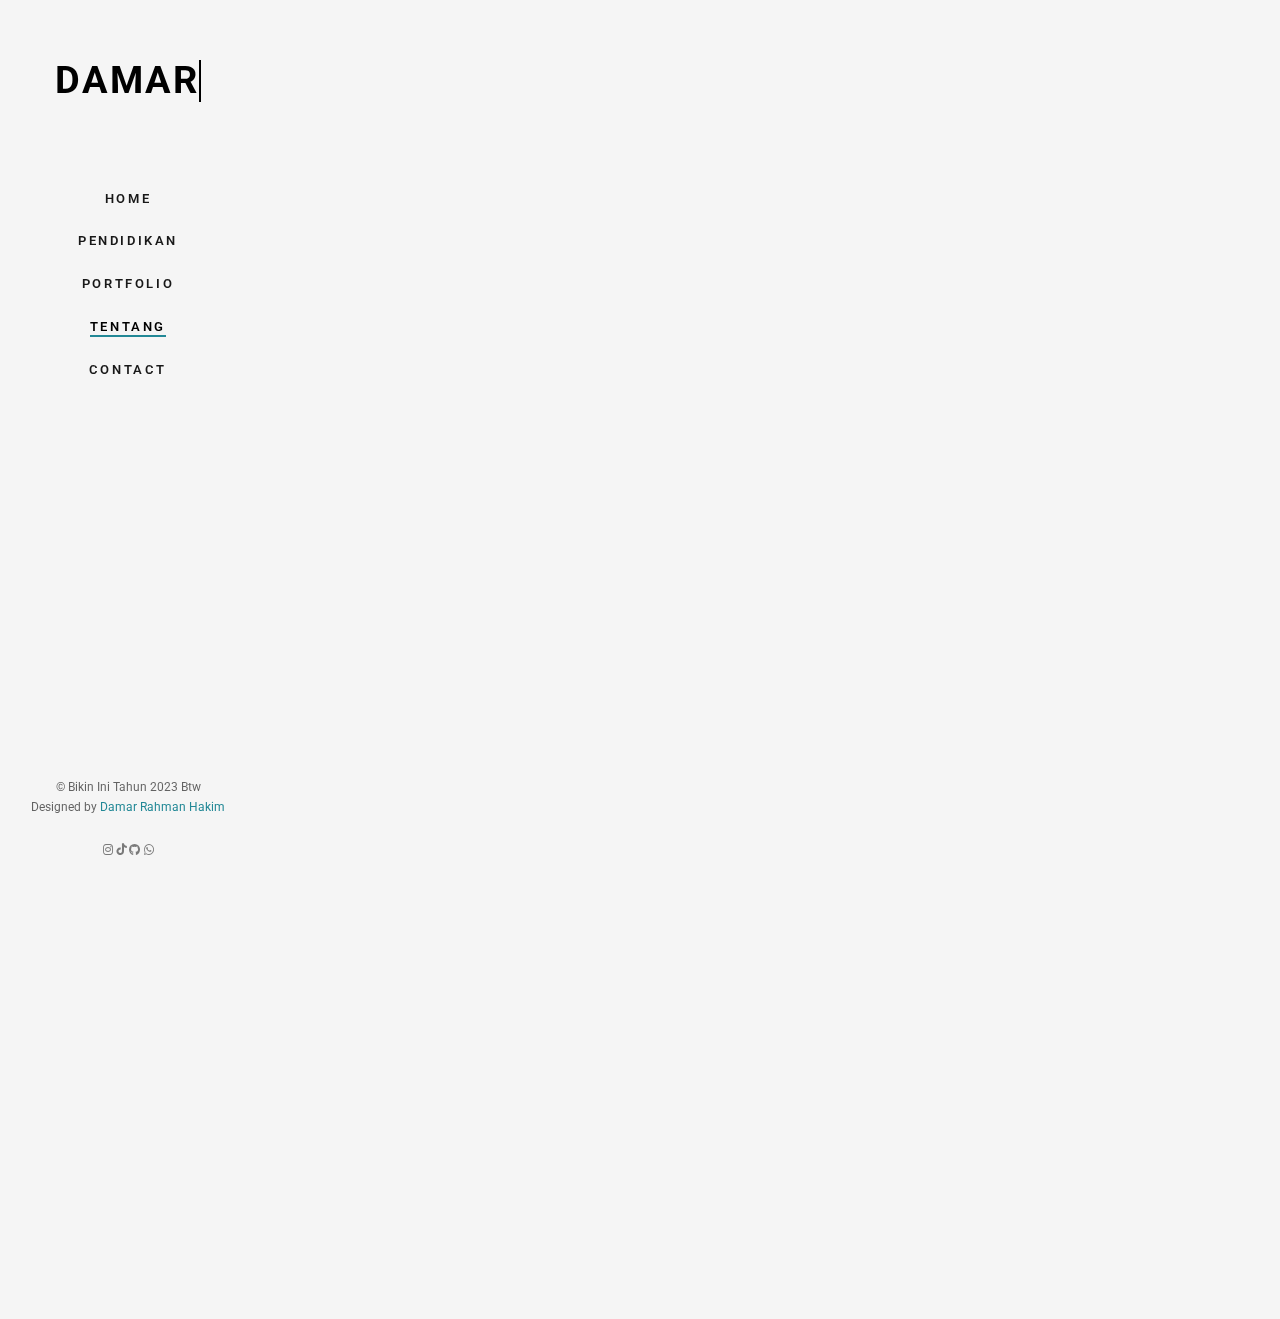
<file: about.html>
<!DOCTYPE html>

<!--[if gt IE 8]><!--> <html class="no-js"> <!--<![endif]-->
	<head>
	<meta charset="utf-8">
	<meta http-equiv="X-UA-Compatible" content="IE=edge">
	<title>Damar &mdash; CV Portfolio</title>

  

	<!-- Place favicon.ico and apple-touch-icon.png in the root directory -->
	<link rel="shortcut icon" href="favicon.ico">

	<link href="https://fonts.googleapis.com/css?family=Roboto:100,300,400,500,700" rel="stylesheet">
	
	<!-- Animate.css -->
	<link rel="stylesheet" href="css/animate.css">
	<!-- Icomoon Icon Fonts-->
	<link rel="stylesheet" href="css/icomoon.css">
	<!-- Bootstrap  -->
	<link rel="stylesheet" href="css/bootstrap.css">
	<!-- Flexslider  -->
	<link rel="stylesheet" href="css/flexslider.css">
	<!-- Theme style  -->
	<link rel="stylesheet" href="css/style.css">
	<!-- Link CDJns -->
	<link rel="stylesheet" href="https://cdnjs.cloudflare.com/ajax/libs/font-awesome/6.4.2/css/all.min.css" />
	

	<!-- Modernizr JS -->
	<script src="js/modernizr-2.6.2.min.js"></script>
	<!-- FOR IE9 below -->
	<!--[if lt IE 9]>
	<script src="js/respond.min.js"></script>
	<![endif]-->

	</head>
	<body>
	<div id="fh5co-page">
		<a href="#" class="js-fh5co-nav-toggle fh5co-nav-toggle"><i></i></a>
		<aside id="fh5co-aside" role="complementary" class="border js-fullheight">

			<h1 id="fh5co-logo"><a href="index.html" class="typed-text">Damar</a></h1>
			<nav id="fh5co-main-menu" role="navigation">
				<ul>
					<li><a href="index.html">Home</a></li>
					<li><a href="blog.html">Pendidikan</a></li>
					<li><a href="portfolio.html">Portfolio</a></li>
					<li class="fh5co-active"><a href="about.html">Tentang</a></li>
					<li><a href="contact.html">Contact</a></li>
				</ul>
			</nav>

			<div class="fh5co-footer">
				<p><small>&copy; Bikin Ini Tahun 2023 Btw</span> <span>Designed by <a href="https://instagram.com/dmrrhmaaan17_?igshid=MzRlODBiNWFlZA==" target="_blank">Damar Rahman Hakim</a> </span>
				<ul id="Jawa">
					<a href="https://instagram.com/dmrrhmaaan17_?igshid=MzRlODBiNWFlZA=="><i class="fa-brands fa-instagram" style="color: #00000080"></i></a>
					<a href="https://www.tiktok.com/@reyf_17?is_from_webapp=1&sender_device=pc"><i class="fa-brands fa-tiktok" style="color: #00000080"></i></a>
					<a href="https://github.com/Akuorangjawa"><i class="fa-brands fa-github" style="color: #00000080"></i></a>
					<a href="https://wa.me/6285173150033"><i class="fa-brands fa-whatsapp" style="color: #00000080"></i></a>
				</ul>
			</div>

		</aside>

		<div id="fh5co-main">
			<div class="fh5co-narrow-content">
				<div class="row row-bottom-padded-md">
					<div class="col-md-6 animate-box" data-animate-effect="fadeInLeft">
						<img class="img-responsive" src="image/Tentang.jpg"alt="Free HTML5 Bootstrap Template by FreeHTML5.co">
					</div>
					<div class="col-md-6 animate-box" data-animate-effect="fadeInLeft">
						<h2 class="fh5co-">Tentang Saya</h2>
						<p>Jadi Saya Adalah Anak Ke Tiga Dari Kakak" Saya, Golongan Darah Saya Kalau Ga Salah O Belum Tau Juga Sih ,Saya Akan Belajar Di SMKN 2 Ini Sampai 2025 Mungkin Atau Lebih Intinya Ya 3 Tahun, Saya Cukup Minat Pada Dunia Percodingan Dan Pas Sekali Deket Rumah Saya Ada SMKN Yang Bernama Butun. Saya Awalnya Bimbang Milih TKJ Atau RPL Tapi Menurut Saya Lebih Enakan Di Rpl</p>
						<p>Motivasi Saya Sebagai Pelajar Adalah Jangan Mencolok Kalau Mencolok Akan Terjadi Kejar Kejaran :VVVV (Hanya Bercanda)</p>
					</div>
				</div>
			</div>

			<div class="fh5co-narrow-content">
					<h2 class="fh5co-heading animate-box" data-animate-effect="fadeInLeft">Tentang</h2>
					<div class="row">
						<div class="col-md-6">
							<div class="fh5co-feature animate-box" data-animate-effect="fadeInLeft">
								<div class="fh5co-icon">
									<i class="icon-world"></i>
								</div>
								<div class="fh5co-text">
									<h3>Tentang</h3>
									<p>Jadi Saat Ini Saya Tinggal Di Indonesia Lebih Lengkapnya Di Perumahan Taman Rahayu Regency 1 ,Blok B8, NO 148,, RT04 RW 08, Kode Pos 17153.</p>
								</div>
							</div>
						</div>
						<div class="col-md-6">
							<div class="fh5co-feature animate-box" data-animate-effect="fadeInLeft">
								<div class="fh5co-icon">
									<i class="icon-calender"></i>
								</div>
								<div class="fh5co-text">
									<h3>Lahir</h3>
									<p>Saya Lahir Di Bogor, Lebih Tepatnya 17 Desember 2007 ,Ga Tau Jam Berapa Tapi Pagi. </p>
								</div>
							</div>
						</div>

						<div class="col-md-6">
							<div class="fh5co-feature animate-box" data-animate-effect="fadeInLeft">
								<div class="fh5co-icon">
									<i class="icon-device-phone"></i>
								</div>
								<div class="fh5co-text">
									<h3>Device</h3>
									<p>Saya Menggunakan Hp Infinix Hot 9 Kalo Ga Salah Ini Keluaran Tahun 2020 Lupa, Belum Mau Up Hp Sebelum Rusak :V. </p>
								</div>
							</div>
						</div>
						<div class="col-md-6">
							<div class="fh5co-feature animate-box" data-animate-effect="fadeInLeft">
								<div class="fh5co-icon">
									<i class="icon-headphones"></i>
								</div>
								<div class="fh5co-text">
									<h3>Lagu</h3>
									<p>Saya Menyukai Lagu Barat, Lebih Tepatnya Seperti Lagu Rewrite The Stars,Night Changes, DLL. </p>
								</div>
							</div>
						</div>
					</div>
				</div>
		
				<div id="get-in-touch">
					<div class="fh5co-narrow-content">
						<div class="row">
							<div class="col-md-4 animate-box" data-animate-effect="fadeInLeft">
								<h1 class="fh5co-heading-colored">Apakah Ini Menarik?</h1>
							</div>
						</div>
						<div class="row">
							<div class="col-md-6 col-md-offset-3 col-md-pull-3 animate-box" data-animate-effect="fadeInLeft">
								<p class="fh5co-lead">Bagaimana Pendapat Kalian Tentang Website Ini? Ini Hanya Website CV Saja Tidak Lebih</p>
								<p><a href="https://instagram.com/dmrrhmaaan17_?igshid=MzRlODBiNWFlZA==" class="btn btn-primary">Hayyuk</a></p>
							</div>
						</div>
					</div>
				</div>
		</div>
	</div>

	<!-- jQuery -->
	<script src="js/jquery.min.js"></script>
	<!-- jQuery Easing -->
	<script src="js/jquery.easing.1.3.js"></script>
	<!-- Bootstrap -->
	<script src="js/bootstrap.min.js"></script>
	<!-- Waypoints -->
	<script src="js/jquery.waypoints.min.js"></script>
	<!-- Flexslider -->
	<script src="js/jquery.flexslider-min.js"></script>
	
	
	<!-- MAIN JS -->
	<script src="js/main.js"></script>

	</body>
</html>
</file>
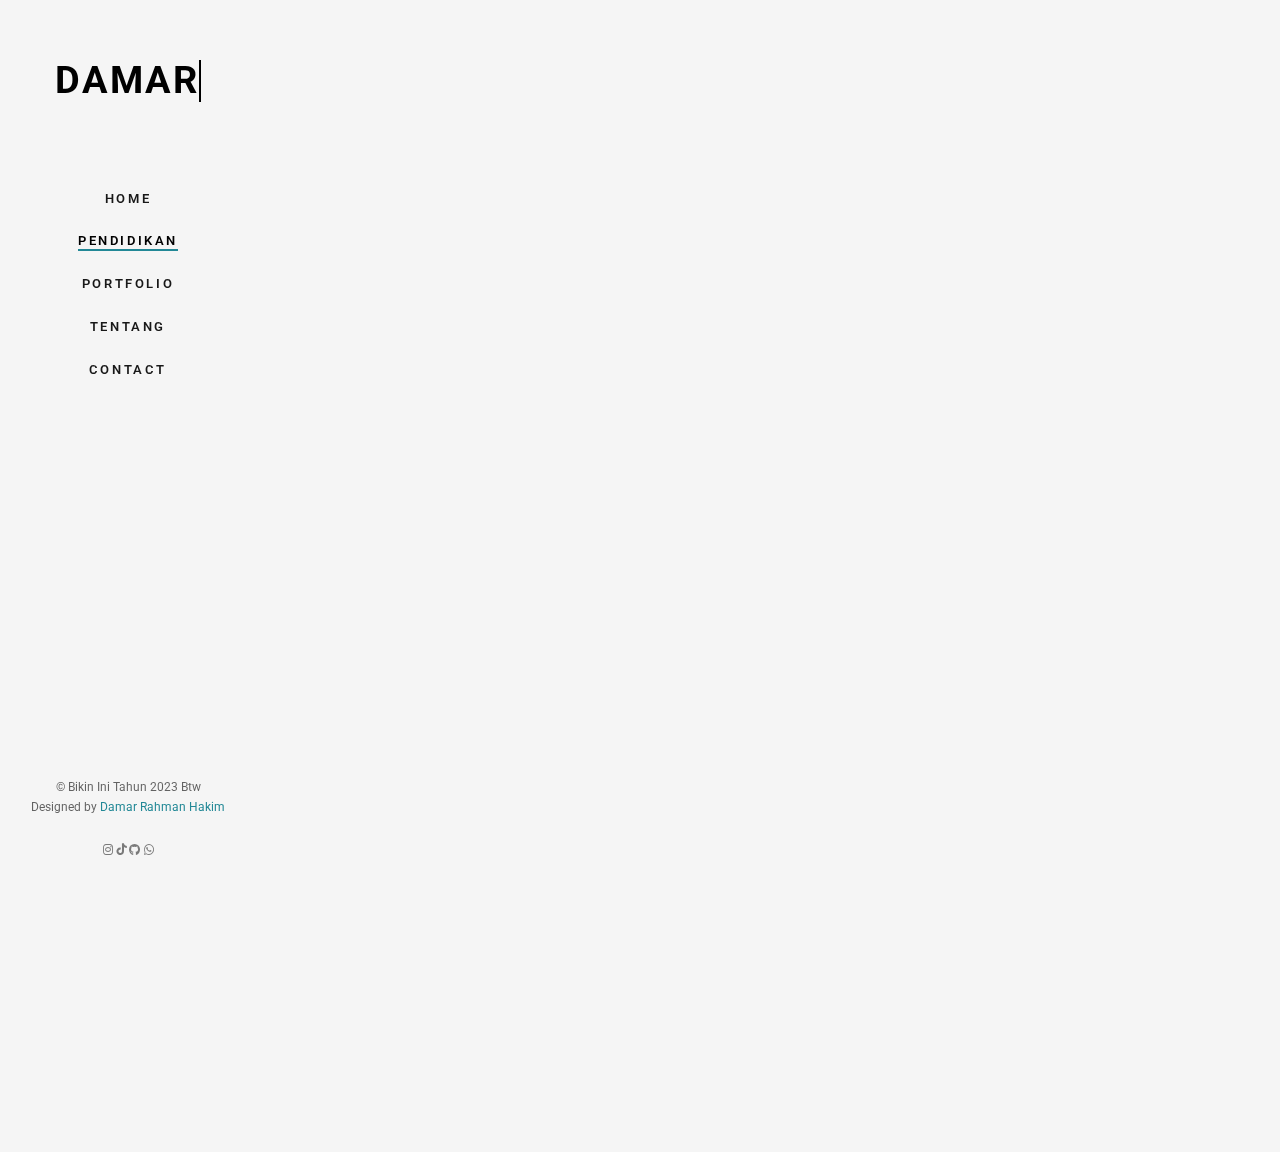
<file: blog.html>
<!DOCTYPE html>

<!--[if gt IE 8]><!--> <html class="no-js"> <!--<![endif]-->
	<head>
	<meta charset="utf-8">
	<meta http-equiv="X-UA-Compatible" content="IE=edge">
	<title>Damar &mdash; CV Portfolio</title>
	<!-- Place favicon.ico and apple-touch-icon.png in the root directory -->
	<link rel="shortcut icon" href="favicon.ico">

	<link href="https://fonts.googleapis.com/css?family=Roboto:100,300,400,500,700" rel="stylesheet">
	
	<!-- Animate.css -->
	<link rel="stylesheet" href="css/animate.css">
	<!-- Icomoon Icon Fonts-->
	<link rel="stylesheet" href="css/icomoon.css">
	<!-- Bootstrap  -->
	<link rel="stylesheet" href="css/bootstrap.css">
	<!-- Flexslider  -->
	<link rel="stylesheet" href="css/flexslider.css">
	<!-- Theme style  -->
	<link rel="stylesheet" href="css/style.css">
	<!-- Link CDJns -->
	<link rel="stylesheet" href="https://cdnjs.cloudflare.com/ajax/libs/font-awesome/6.4.2/css/all.min.css" />
	<!-- Link CDJns -->
	<link rel="stylesheet" href="https://cdnjs.cloudflare.com/ajax/libs/font-awesome/6.4.2/css/all.min.css" />

	<!-- Modernizr JS -->
	<script src="js/modernizr-2.6.2.min.js"></script>
	<!-- FOR IE9 below -->
	<!--[if lt IE 9]>
	<script src="js/respond.min.js"></script>
	<![endif]-->

	</head>
	<body>
	<div id="fh5co-page">
		<a href="#" class="js-fh5co-nav-toggle fh5co-nav-toggle"><i></i></a>
		<aside id="fh5co-aside" role="complementary" class="border js-fullheight">

			<h1 id="fh5co-logo"><a href="index.html" class="typed-text">Damar</a></h1>
			<nav id="fh5co-main-menu" role="navigation">
				<ul>
					<li><a href="index.html">Home</a></li>
					<li class="fh5co-active"><a href="blog.html">Pendidikan</a></li>
					<li><a href="portfolio.html">Portfolio</a></li>
					<li><a href="about.html">Tentang</a></li>
					<li><a href="contact.html">Contact</a></li>
				</ul>
			</nav>

			<div class="fh5co-footer">
				<p><small>&copy; Bikin Ini Tahun 2023 Btw</span> <span>Designed by <a href="https://instagram.com/dmrrhmaaan17_?igshid=MzRlODBiNWFlZA==" target="_blank">Damar Rahman Hakim</a> </span>
				<ul id="Jawa">
					<a href="https://instagram.com/dmrrhmaaan17_?igshid=MzRlODBiNWFlZA=="><i class="fa-brands fa-instagram" style="color: #00000080"></i></a>
					<a href="https://www.tiktok.com/@reyf_17?is_from_webapp=1&sender_device=pc"><i class="fa-brands fa-tiktok" style="color: #00000080"></i></a>
					<a href="https://github.com/Akuorangjawa"><i class="fa-brands fa-github" style="color: #00000080"></i></a>
					<a href="https://wa.me/6285173150033"><i class="fa-brands fa-whatsapp" style="color: #00000080"></i></a>
				</ul>
			</div>

		</aside>

		<div id="fh5co-main">
			<div class="fh5co-narrow-content">
				<h2 class="fh5co-heading animate-box" data-animate-effect="fadeInLeft" style="text-align: center;">Biodata</h2>
				<div class="row row-bottom-padded-md" style="padding-left: 00px;">
					<div class="col-md-4 col-sm-6 col-padding animate-box" data-animate-effect="fadeInLeft">
						<div class="blog-entry">
							<a href="#" class="blog-img"><img src="image/Jawa.jpg" class="img-responsive" alt="Free HTML5 Bootstrap Template by FreeHTML5.co"></a>
							<div class="desc">
								<h3><a href="#">Damar Rahman Hakim</a></h3>
								<span><small>Damar</small> / <small> X RPL 1 </small> / <small> <i class="icon-comment"></i> 15</small></span>
								<p>Ini Adalah Biodata Saya, Jika Ingin Tau Lebih Lengkap Bisa Kunjungi Media Sosial Saya</p>
							</div>
						</div>
					</div>
					<div class="col-md-3 col-sm-6 col-padding animate-box" data-animate-effect="fadeInLeft">
						<div class="blog-entry">
							<a href="#" class="blog-img"><img src="image/Sekolah.png" alt="" style="background-color: transparent;"></i></a>
							<div class="desc">
							</div>
						</div>
					</div>
					<div class="row row-bottom-padded-md" style="padding-left: 00px;">
					<div class="col-md-3 col-sm-6 col-padding animate-box" data-animate-effect="fadeInLeft">
						<div class="blog-entry" style="background-color: transparent;">
							<div class="desc">
								<div id="vertical-line">
									<h1 style="font-size: 50px;">Pendidikan</h1>
									<div>
										<h3 style="font-size: 20px; font-family: sans-serif;">SDN</h3>
										<h3 style="font-size: 15px;">Ciketingudik2</h3>
									</div>
									<div>
										<h3 style="font-size: 20px" >SMPN</h3>
										<h3 style="font-size: 15px;">31/Netis</h3>
									</div>
									<div>
										<h3 style="font-size: 20px;">SMKN</h3>
										<h3 style="font-size: 15px;">2/Butun</h3>
									</div>
								</div>
							</div>
						</div>
					</div>
					
					<div id="get-in-touch">
						<div class="fh5co-narrow-content">
							<div class="row">
								<div class="col-md-4 animate-box" data-animate-effect="fadeInLeft">
									<h1 class="fh5co-heading-colored">Apakah Ini Menarik?</h1>
								</div>
							</div>
							<div class="row">
								<div class="col-md-6 col-md-offset-3 col-md-pull-3 animate-box" data-animate-effect="fadeInLeft">
									<p class="fh5co-lead">Bagaimana Pendapat Kalian Tentang Website Ini? Ini Hanya Website CV Saja Tidak Lebih</p>
									<p><a href="https://instagram.com/dmrrhmaaan17_?igshid=MzRlODBiNWFlZA==" class="btn btn-primary">Hayyuk</a></p>
								</div>
							</div>
						</div>
					</div>
			
	<!-- jQuery -->
	<script src="js/jquery.min.js"></script>
	<!-- jQuery Easing -->
	<script src="js/jquery.easing.1.3.js"></script>
	<!-- Bootstrap -->
	<script src="js/bootstrap.min.js"></script>
	<!-- Waypoints -->
	<script src="js/jquery.waypoints.min.js"></script>
	<!-- Flexslider -->
	<script src="js/jquery.flexslider-min.js"></script>
	
	
	<!-- MAIN JS -->
	<script src="js/main.js"></script>

	</body>
</html>
</file>
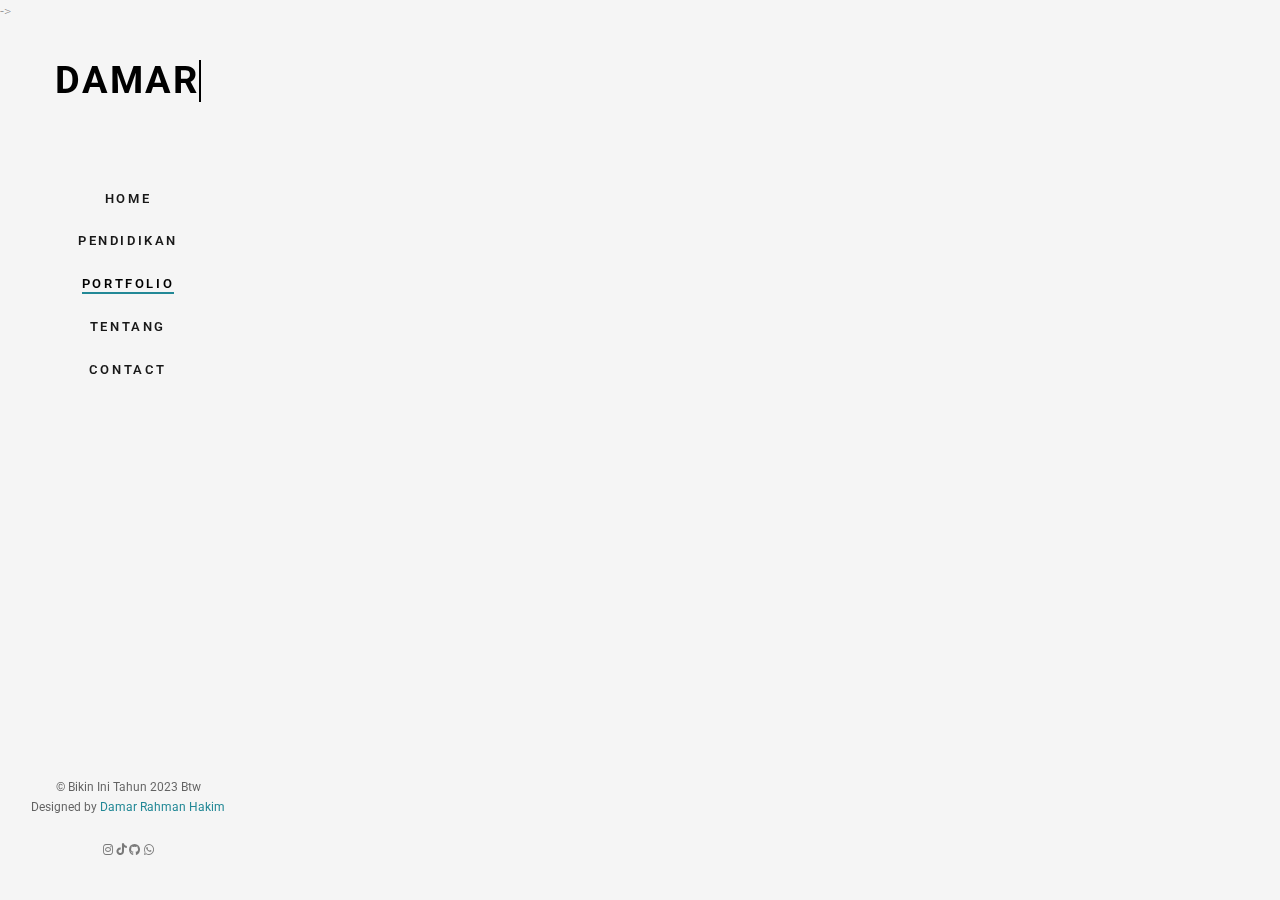
<file: portfolio.html>
<!DOCTYPE html>
->
<!--[if gt IE 8]><!--> <html class="no-js"> <!--<![endif]-->
	<head>
	<meta charset="utf-8">
	<meta http-equiv="X-UA-Compatible" content="IE=edge">
	<title>Damar &mdash; CV Portfolio</title>

	<!-- Place favicon.ico and apple-touch-icon.png in the root directory -->
	<link rel="shortcut icon" href="favicon.ico">

	<link href="https://fonts.googleapis.com/css?family=Roboto:100,300,400,500,700" rel="stylesheet">
	
	<!-- Animate.css -->
	<link rel="stylesheet" href="css/animate.css">
	<!-- Icomoon Icon Fonts-->
	<link rel="stylesheet" href="css/icomoon.css">
	<!-- Bootstrap  -->
	<link rel="stylesheet" href="css/bootstrap.css">
	<!-- Flexslider  -->
	<link rel="stylesheet" href="css/flexslider.css">
	<!-- Theme style  -->
	<link rel="stylesheet" href="css/style.css">
	<!-- Link CDJns -->
	<link rel="stylesheet" href="https://cdnjs.cloudflare.com/ajax/libs/font-awesome/6.4.2/css/all.min.css" />

	<!-- Modernizr JS -->
	<script src="js/modernizr-2.6.2.min.js"></script>
	<!-- FOR IE9 below -->
	<!--[if lt IE 9]>
	<script src="js/respond.min.js"></script>
	<![endif]-->

	</head>
	<body>
	<div id="fh5co-page">
		<a href="#" class="js-fh5co-nav-toggle fh5co-nav-toggle"><i></i></a>
		<aside id="fh5co-aside" role="complementary" class="border js-fullheight">

			<h1 id="fh5co-logo"><a href="index.html" class="typed-text">Damar</a></h1>
			<nav id="fh5co-main-menu" role="navigation">
				<ul>
					<li><a href="index.html">Home</a></li>
					<li><a href="blog.html">Pendidikan</a></li>
					<li class="fh5co-active"><a href="portfolio.html">Portfolio</a></li>
					<li><a href="about.html">Tentang</a></li>
					<li><a href="contact.html">Contact</a></li>
				</ul>
			</nav>

			<div class="fh5co-footer">
				<p><small>&copy; Bikin Ini Tahun 2023 Btw</span> <span>Designed by <a href="https://instagram.com/dmrrhmaaan17_?igshid=MzRlODBiNWFlZA==" target="_blank">Damar Rahman Hakim</a> </span>
				<ul id="Jawa">
					<a href="https://instagram.com/dmrrhmaaan17_?igshid=MzRlODBiNWFlZA=="><i class="fa-brands fa-instagram" style="color: #00000080"></i></a>
					<a href="https://www.tiktok.com/@reyf_17?is_from_webapp=1&sender_device=pc"><i class="fa-brands fa-tiktok" style="color: #00000080"></i></a>
					<a href="https://github.com/Akuorangjawa"><i class="fa-brands fa-github" style="color: #00000080"></i></a>
					<a href="https://wa.me/6285173150033"><i class="fa-brands fa-whatsapp" style="color: #00000080"></i></a>
				</ul>
			</div>

		</aside>

		<div id="fh5co-main">
			<div class="fh5co-narrow-content">
				<h2 class="fh5co-heading animate-box" data-animate-effect="fadeInLeft">Portfolio</h2>
				<div class="row row-bottom-padded-md">
					<div class="col-md-3 col-sm-6 col-padding text-center animate-box">
						<a href="https://akuorangjawa.github.io/D/" class="work image-popup" style="background-image: url(image/Port.jpg);">
							<div class="desc">
								<h3>Contoh Home</h3>
								<span>Illustration Damar</span>
							</div>
						</a>
					</div>
					<div class="col-md-3 col-sm-6 col-padding text-center animate-box">
						<a href="https://akuorangjawa.github.io/X/" class="work image-popup" style="background-image: url(image/Port2.jpg);">
							<div class="desc">
								<h3>Tugas 1</h3>
								<span>Dikerjakan Oleh Saya</span>
							</div>
						</a>
					</div>
				</div>
			</div>
		
				<div id="get-in-touch">
						<div class="fh5co-narrow-content">
							<div class="row">
								<div class="col-md-4 animate-box" data-animate-effect="fadeInLeft">
									<h1 class="fh5co-heading-colored">Apakah Ini Menarik?</h1>
								</div>
							</div>
							<div class="row">
								<div class="col-md-6 col-md-offset-3 col-md-pull-3 animate-box" data-animate-effect="fadeInLeft">
									<p class="fh5co-lead">Bagaimana Pendapat Kalian Tentang Website Ini? Ini Hanya Website CV Saja Tidak Lebih</p>
									<p><a href="https://instagram.com/dmrrhmaaan17_?igshid=MzRlODBiNWFlZA==" class="btn btn-primary">Hayyuk</a></p>
								</div>
							</div>
						</div>
					</div>
				</div>
			</div>
		</div>
	</div>

	<!-- jQuery -->
	<script src="js/jquery.min.js"></script>
	<!-- jQuery Easing -->
	<script src="js/jquery.easing.1.3.js"></script>
	<!-- Bootstrap -->
	<script src="js/bootstrap.min.js"></script>
	<!-- Waypoints -->
	<script src="js/jquery.waypoints.min.js"></script>
	<!-- Flexslider -->
	<script src="js/jquery.flexslider-min.js"></script>
	
	
	<!-- MAIN JS -->
	<script src="js/main.js"></script>

	</body>
</html>
</file>
<file: css/icomoon.css>
@font-face {
  font-family: 'icomoon';
  src:  url('fonts/icomoon.eot?6py85u');
  src:  url('fonts/icomoon.eot?6py85u#iefix') format('embedded-opentype'),
    url('fonts/icomoon.ttf?6py85u') format('truetype'),
    url('fonts/icomoon.woff?6py85u') format('woff'),
    url('fonts/icomoon.svg?6py85u#icomoon') format('svg');
  font-weight: normal;
  font-style: normal;
}

[class^="icon-"], [class*=" icon-"] {
  /* use !important to prevent issues with browser extensions that change fonts */
  font-family: 'icomoon' !important;
  speak: none;
  font-style: normal;
  font-weight: normal;
  font-variant: normal;
  text-transform: none;
  line-height: 1;

  /* Better Font Rendering =========== */
  -webkit-font-smoothing: antialiased;
  -moz-osx-font-smoothing: grayscale;
}

.icon-times:before {
  content: "\e930";
}
.icon-tick:before {
  content: "\e931";
}
.icon-plus:before {
  content: "\e932";
}
.icon-minus:before {
  content: "\e933";
}
.icon-equals:before {
  content: "\e934";
}
.icon-divide:before {
  content: "\e935";
}
.icon-chevron-right:before {
  content: "\e936";
}
.icon-chevron-left:before {
  content: "\e937";
}
.icon-arrow-right-thick:before {
  content: "\e938";
}
.icon-arrow-left-thick:before {
  content: "\e939";
}
.icon-th-small:before {
  content: "\e93a";
}
.icon-th-menu:before {
  content: "\e93b";
}
.icon-th-list:before {
  content: "\e93c";
}
.icon-th-large:before {
  content: "\e93d";
}
.icon-home:before {
  content: "\e93e";
}
.icon-arrow-forward:before {
  content: "\e93f";
}
.icon-arrow-back:before {
  content: "\e940";
}
.icon-rss:before {
  content: "\e941";
}
.icon-location:before {
  content: "\e942";
}
.icon-link:before {
  content: "\e943";
}
.icon-image:before {
  content: "\e944";
}
.icon-arrow-up-thick:before {
  content: "\e945";
}
.icon-arrow-down-thick:before {
  content: "\e946";
}
.icon-starburst:before {
  content: "\e947";
}
.icon-starburst-outline:before {
  content: "\e948";
}
.icon-star3:before {
  content: "\e949";
}
.icon-flow-children:before {
  content: "\e94a";
}
.icon-export:before {
  content: "\e94b";
}
.icon-delete2:before {
  content: "\e94c";
}
.icon-delete-outline:before {
  content: "\e94d";
}
.icon-cloud-storage:before {
  content: "\e94e";
}
.icon-wi-fi:before {
  content: "\e94f";
}
.icon-heart:before {
  content: "\e950";
}
.icon-flash:before {
  content: "\e951";
}
.icon-cancel:before {
  content: "\e952";
}
.icon-backspace:before {
  content: "\e953";
}
.icon-attachment:before {
  content: "\e954";
}
.icon-arrow-move:before {
  content: "\e955";
}
.icon-warning:before {
  content: "\e956";
}
.icon-user:before {
  content: "\e957";
}
.icon-radar:before {
  content: "\e958";
}
.icon-lock-open:before {
  content: "\e959";
}
.icon-lock-closed:before {
  content: "\e95a";
}
.icon-location-arrow:before {
  content: "\e95b";
}
.icon-info:before {
  content: "\e95c";
}
.icon-user-delete:before {
  content: "\e95d";
}
.icon-user-add:before {
  content: "\e95e";
}
.icon-media-pause:before {
  content: "\e95f";
}
.icon-group:before {
  content: "\e960";
}
.icon-chart-pie:before {
  content: "\e961";
}
.icon-chart-line:before {
  content: "\e962";
}
.icon-chart-bar:before {
  content: "\e963";
}
.icon-chart-area:before {
  content: "\e964";
}
.icon-video:before {
  content: "\e965";
}
.icon-point-of-interest:before {
  content: "\e966";
}
.icon-infinity:before {
  content: "\e967";
}
.icon-globe:before {
  content: "\e968";
}
.icon-eye:before {
  content: "\e969";
}
.icon-cog:before {
  content: "\e96a";
}
.icon-camera:before {
  content: "\e96b";
}
.icon-upload:before {
  content: "\e96c";
}
.icon-scissors:before {
  content: "\e96d";
}
.icon-refresh:before {
  content: "\e96e";
}
.icon-pin:before {
  content: "\e96f";
}
.icon-key:before {
  content: "\e970";
}
.icon-info-large:before {
  content: "\e971";
}
.icon-eject:before {
  content: "\e972";
}
.icon-download:before {
  content: "\e973";
}
.icon-zoom:before {
  content: "\e974";
}
.icon-zoom-out:before {
  content: "\e975";
}
.icon-zoom-in:before {
  content: "\e976";
}
.icon-sort-numerically:before {
  content: "\e977";
}
.icon-sort-alphabetically:before {
  content: "\e978";
}
.icon-input-checked:before {
  content: "\e979";
}
.icon-calender:before {
  content: "\e97a";
}
.icon-world2:before {
  content: "\e97b";
}
.icon-notes:before {
  content: "\e97c";
}
.icon-code:before {
  content: "\e97d";
}
.icon-arrow-sync:before {
  content: "\e97e";
}
.icon-arrow-shuffle:before {
  content: "\e97f";
}
.icon-arrow-repeat:before {
  content: "\e980";
}
.icon-arrow-minimise:before {
  content: "\e981";
}
.icon-arrow-maximise:before {
  content: "\e982";
}
.icon-arrow-loop:before {
  content: "\e983";
}
.icon-anchor:before {
  content: "\e984";
}
.icon-spanner:before {
  content: "\e985";
}
.icon-puzzle:before {
  content: "\e986";
}
.icon-power:before {
  content: "\e987";
}
.icon-plane:before {
  content: "\e988";
}
.icon-pi:before {
  content: "\e989";
}
.icon-phone:before {
  content: "\e98a";
}
.icon-microphone2:before {
  content: "\e98b";
}
.icon-media-rewind:before {
  content: "\e98c";
}
.icon-flag:before {
  content: "\e98d";
}
.icon-adjust-brightness:before {
  content: "\e98e";
}
.icon-waves:before {
  content: "\e98f";
}
.icon-social-twitter:before {
  content: "\e990";
}
.icon-social-facebook:before {
  content: "\e991";
}
.icon-social-dribbble:before {
  content: "\e992";
}
.icon-media-stop:before {
  content: "\e993";
}
.icon-media-record:before {
  content: "\e994";
}
.icon-media-play:before {
  content: "\e995";
}
.icon-media-fast-forward:before {
  content: "\e996";
}
.icon-media-eject:before {
  content: "\e997";
}
.icon-social-vimeo:before {
  content: "\e998";
}
.icon-social-tumbler:before {
  content: "\e999";
}
.icon-social-skype:before {
  content: "\e99a";
}
.icon-social-pinterest:before {
  content: "\e99b";
}
.icon-social-linkedin:before {
  content: "\e99c";
}
.icon-social-last-fm:before {
  content: "\e99d";
}
.icon-social-github:before {
  content: "\e99e";
}
.icon-social-flickr:before {
  content: "\e99f";
}
.icon-at:before {
  content: "\e9a0";
}
.icon-times-outline:before {
  content: "\e9a1";
}
.icon-plus-outline:before {
  content: "\e9a2";
}
.icon-minus-outline:before {
  content: "\e9a3";
}
.icon-tick-outline:before {
  content: "\e9a4";
}
.icon-th-large-outline:before {
  content: "\e9a5";
}
.icon-equals-outline:before {
  content: "\e9a6";
}
.icon-divide-outline:before {
  content: "\e9a7";
}
.icon-chevron-right-outline:before {
  content: "\e9a8";
}
.icon-chevron-left-outline:before {
  content: "\e9a9";
}
.icon-arrow-right-outline:before {
  content: "\e9aa";
}
.icon-arrow-left-outline:before {
  content: "\e9ab";
}
.icon-th-small-outline:before {
  content: "\e9ac";
}
.icon-th-menu-outline:before {
  content: "\e9ad";
}
.icon-th-list-outline:before {
  content: "\e9ae";
}
.icon-news2:before {
  content: "\e9b1";
}
.icon-home-outline:before {
  content: "\e9b2";
}
.icon-arrow-up-outline:before {
  content: "\e9b3";
}
.icon-arrow-forward-outline:before {
  content: "\e9b4";
}
.icon-arrow-down-outline:before {
  content: "\e9b5";
}
.icon-arrow-back-outline:before {
  content: "\e9b6";
}
.icon-trash3:before {
  content: "\e9b7";
}
.icon-rss-outline:before {
  content: "\e9b8";
}
.icon-message:before {
  content: "\e9b9";
}
.icon-location-outline:before {
  content: "\e9ba";
}
.icon-link-outline:before {
  content: "\e9bb";
}
.icon-image-outline:before {
  content: "\e9bc";
}
.icon-export-outline:before {
  content: "\e9bd";
}
.icon-cross:before {
  content: "\e9be";
}
.icon-wi-fi-outline:before {
  content: "\e9bf";
}
.icon-star-outline:before {
  content: "\e9c0";
}
.icon-media-pause-outline:before {
  content: "\e9c1";
}
.icon-mail:before {
  content: "\e9c2";
}
.icon-heart-outline:before {
  content: "\e9c3";
}
.icon-flash-outline:before {
  content: "\e9c4";
}
.icon-cancel-outline:before {
  content: "\e9c5";
}
.icon-beaker:before {
  content: "\e9c6";
}
.icon-arrow-move-outline:before {
  content: "\e9c7";
}
.icon-watch2:before {
  content: "\e9c8";
}
.icon-warning-outline:before {
  content: "\e9c9";
}
.icon-time:before {
  content: "\e9ca";
}
.icon-radar-outline:before {
  content: "\e9cb";
}
.icon-lock-open-outline:before {
  content: "\e9cc";
}
.icon-location-arrow-outline:before {
  content: "\e9cd";
}
.icon-info-outline:before {
  content: "\e9ce";
}
.icon-backspace-outline:before {
  content: "\e9cf";
}
.icon-attachment-outline:before {
  content: "\e9d0";
}
.icon-user-outline:before {
  content: "\e9d1";
}
.icon-user-delete-outline:before {
  content: "\e9d2";
}
.icon-user-add-outline:before {
  content: "\e9d3";
}
.icon-lock-closed-outline:before {
  content: "\e9d4";
}
.icon-group-outline:before {
  content: "\e9d5";
}
.icon-chart-pie-outline:before {
  content: "\e9d6";
}
.icon-chart-line-outline:before {
  content: "\e9d7";
}
.icon-chart-bar-outline:before {
  content: "\e9d8";
}
.icon-chart-area-outline:before {
  content: "\e9d9";
}
.icon-video-outline:before {
  content: "\e9da";
}
.icon-point-of-interest-outline:before {
  content: "\e9db";
}
.icon-map:before {
  content: "\e9dc";
}
.icon-key-outline:before {
  content: "\e9dd";
}
.icon-infinity-outline:before {
  content: "\e9de";
}
.icon-globe-outline:before {
  content: "\e9df";
}
.icon-eye-outline:before {
  content: "\e9e0";
}
.icon-cog-outline:before {
  content: "\e9e1";
}
.icon-camera-outline:before {
  content: "\e9e2";
}
.icon-upload-outline:before {
  content: "\e9e3";
}
.icon-support:before {
  content: "\e9e4";
}
.icon-scissors-outline:before {
  content: "\e9e5";
}
.icon-refresh-outline:before {
  content: "\e9e6";
}
.icon-info-large-outline:before {
  content: "\e9e7";
}
.icon-eject-outline:before {
  content: "\e9e8";
}
.icon-download-outline:before {
  content: "\e9e9";
}
.icon-battery-mid:before {
  content: "\e9ea";
}
.icon-battery-low:before {
  content: "\e9eb";
}
.icon-battery-high:before {
  content: "\e9ec";
}
.icon-zoom-outline:before {
  content: "\e9ed";
}
.icon-zoom-out-outline:before {
  content: "\e9ee";
}
.icon-zoom-in-outline:before {
  content: "\e9ef";
}
.icon-tag3:before {
  content: "\e9f0";
}
.icon-tabs-outline:before {
  content: "\e9f1";
}
.icon-pin-outline:before {
  content: "\e9f2";
}
.icon-message-typing:before {
  content: "\e9f3";
}
.icon-directions:before {
  content: "\e9f4";
}
.icon-battery-full:before {
  content: "\e9f5";
}
.icon-battery-charge:before {
  content: "\e9f6";
}
.icon-pipette:before {
  content: "\e9f7";
}
.icon-pencil:before {
  content: "\e9f8";
}
.icon-folder:before {
  content: "\e9f9";
}
.icon-folder-delete:before {
  content: "\e9fa";
}
.icon-folder-add:before {
  content: "\e9fb";
}
.icon-edit:before {
  content: "\e9fc";
}
.icon-document:before {
  content: "\e9fd";
}
.icon-document-delete:before {
  content: "\e9fe";
}
.icon-document-add:before {
  content: "\e9ff";
}
.icon-brush:before {
  content: "\ea00";
}
.icon-thumbs-up:before {
  content: "\ea01";
}
.icon-thumbs-down:before {
  content: "\ea02";
}
.icon-pen:before {
  content: "\ea03";
}
.icon-sort-numerically-outline:before {
  content: "\ea04";
}
.icon-sort-alphabetically-outline:before {
  content: "\ea05";
}
.icon-social-last-fm-circular:before {
  content: "\ea06";
}
.icon-social-github-circular:before {
  content: "\ea07";
}
.icon-compass:before {
  content: "\ea08";
}
.icon-bookmark:before {
  content: "\ea09";
}
.icon-input-checked-outline:before {
  content: "\ea0a";
}
.icon-code-outline:before {
  content: "\ea0b";
}
.icon-calender-outline:before {
  content: "\ea0c";
}
.icon-business-card:before {
  content: "\ea0d";
}
.icon-arrow-up:before {
  content: "\ea0e";
}
.icon-arrow-sync-outline:before {
  content: "\ea0f";
}
.icon-arrow-right:before {
  content: "\ea10";
}
.icon-arrow-repeat-outline:before {
  content: "\ea11";
}
.icon-arrow-loop-outline:before {
  content: "\ea12";
}
.icon-arrow-left:before {
  content: "\ea13";
}
.icon-flow-switch:before {
  content: "\ea14";
}
.icon-flow-parallel:before {
  content: "\ea15";
}
.icon-flow-merge:before {
  content: "\ea16";
}
.icon-document-text:before {
  content: "\ea17";
}
.icon-clipboard:before {
  content: "\ea18";
}
.icon-calculator:before {
  content: "\ea19";
}
.icon-arrow-minimise-outline:before {
  content: "\ea1a";
}
.icon-arrow-maximise-outline:before {
  content: "\ea1b";
}
.icon-arrow-down:before {
  content: "\ea1c";
}
.icon-gift:before {
  content: "\ea1d";
}
.icon-film:before {
  content: "\ea1e";
}
.icon-database:before {
  content: "\ea1f";
}
.icon-bell:before {
  content: "\ea20";
}
.icon-anchor-outline:before {
  content: "\ea21";
}
.icon-adjust-contrast:before {
  content: "\ea22";
}
.icon-world-outline:before {
  content: "\ea23";
}
.icon-shopping-bag:before {
  content: "\ea24";
}
.icon-power-outline:before {
  content: "\ea25";
}
.icon-notes-outline:before {
  content: "\ea26";
}
.icon-device-tablet:before {
  content: "\ea27";
}
.icon-device-phone:before {
  content: "\ea28";
}
.icon-device-laptop:before {
  content: "\ea29";
}
.icon-device-desktop:before {
  content: "\ea2a";
}
.icon-briefcase:before {
  content: "\ea2b";
}
.icon-stopwatch:before {
  content: "\ea2c";
}
.icon-spanner-outline:before {
  content: "\ea2d";
}
.icon-puzzle-outline:before {
  content: "\ea2e";
}
.icon-printer:before {
  content: "\ea2f";
}
.icon-pi-outline:before {
  content: "\ea30";
}
.icon-lightbulb:before {
  content: "\ea31";
}
.icon-flag-outline:before {
  content: "\ea32";
}
.icon-contacts:before {
  content: "\ea33";
}
.icon-archive2:before {
  content: "\ea34";
}
.icon-weather-stormy:before {
  content: "\ea35";
}
.icon-weather-shower:before {
  content: "\ea36";
}
.icon-weather-partly-sunny:before {
  content: "\ea37";
}
.icon-weather-downpour:before {
  content: "\ea38";
}
.icon-weather-cloudy:before {
  content: "\ea39";
}
.icon-plane-outline:before {
  content: "\ea3a";
}
.icon-phone-outline:before {
  content: "\ea3b";
}
.icon-microphone-outline:before {
  content: "\ea3c";
}
.icon-weather-windy:before {
  content: "\ea3d";
}
.icon-weather-windy-cloudy:before {
  content: "\ea3e";
}
.icon-weather-sunny:before {
  content: "\ea3f";
}
.icon-weather-snow:before {
  content: "\ea40";
}
.icon-weather-night:before {
  content: "\ea41";
}
.icon-media-stop-outline:before {
  content: "\ea42";
}
.icon-media-rewind-outline:before {
  content: "\ea43";
}
.icon-media-record-outline:before {
  content: "\ea44";
}
.icon-media-play-outline:before {
  content: "\ea45";
}
.icon-media-fast-forward-outline:before {
  content: "\ea46";
}
.icon-media-eject-outline:before {
  content: "\ea47";
}
.icon-wine:before {
  content: "\ea48";
}
.icon-waves-outline:before {
  content: "\ea49";
}
.icon-ticket:before {
  content: "\ea4a";
}
.icon-tags:before {
  content: "\ea4b";
}
.icon-plug:before {
  content: "\ea4c";
}
.icon-headphones:before {
  content: "\ea4d";
}
.icon-credit-card:before {
  content: "\ea4e";
}
.icon-coffee:before {
  content: "\ea4f";
}
.icon-book:before {
  content: "\ea50";
}
.icon-beer:before {
  content: "\ea51";
}
.icon-volume2:before {
  content: "\ea52";
}
.icon-volume-up:before {
  content: "\ea53";
}
.icon-volume-mute:before {
  content: "\ea54";
}
.icon-volume-down:before {
  content: "\ea55";
}
.icon-social-vimeo-circular:before {
  content: "\ea56";
}
.icon-social-twitter-circular:before {
  content: "\ea57";
}
.icon-social-pinterest-circular:before {
  content: "\ea58";
}
.icon-social-linkedin-circular:before {
  content: "\ea59";
}
.icon-social-facebook-circular:before {
  content: "\ea5a";
}
.icon-social-dribbble-circular:before {
  content: "\ea5b";
}
.icon-tree:before {
  content: "\ea5c";
}
.icon-thermometer2:before {
  content: "\ea5d";
}
.icon-social-tumbler-circular:before {
  content: "\ea5e";
}
.icon-social-skype-outline:before {
  content: "\ea5f";
}
.icon-social-flickr-circular:before {
  content: "\ea60";
}
.icon-social-at-circular:before {
  content: "\ea61";
}
.icon-shopping-cart:before {
  content: "\ea62";
}
.icon-messages:before {
  content: "\ea63";
}
.icon-leaf:before {
  content: "\ea64";
}
.icon-feather:before {
  content: "\ea65";
}
.icon-eye2:before {
  content: "\e064";
}
.icon-paper-clip:before {
  content: "\e065";
}
.icon-mail5:before {
  content: "\e066";
}
.icon-toggle:before {
  content: "\e067";
}
.icon-layout:before {
  content: "\e068";
}
.icon-link2:before {
  content: "\e069";
}
.icon-bell2:before {
  content: "\e06a";
}
.icon-lock3:before {
  content: "\e06b";
}
.icon-unlock:before {
  content: "\e06c";
}
.icon-ribbon2:before {
  content: "\e06d";
}
.icon-image2:before {
  content: "\e06e";
}
.icon-signal:before {
  content: "\e06f";
}
.icon-target3:before {
  content: "\e070";
}
.icon-clipboard3:before {
  content: "\e071";
}
.icon-clock3:before {
  content: "\e072";
}
.icon-watch:before {
  content: "\e073";
}
.icon-air-play:before {
  content: "\e074";
}
.icon-camera3:before {
  content: "\e075";
}
.icon-video2:before {
  content: "\e076";
}
.icon-disc:before {
  content: "\e077";
}
.icon-printer3:before {
  content: "\e078";
}
.icon-monitor:before {
  content: "\e079";
}
.icon-server:before {
  content: "\e07a";
}
.icon-cog2:before {
  content: "\e07b";
}
.icon-heart3:before {
  content: "\e07c";
}
.icon-paragraph:before {
  content: "\e07d";
}
.icon-align-justify:before {
  content: "\e07e";
}
.icon-align-left:before {
  content: "\e07f";
}
.icon-align-center:before {
  content: "\e080";
}
.icon-align-right:before {
  content: "\e081";
}
.icon-book2:before {
  content: "\e082";
}
.icon-layers2:before {
  content: "\e083";
}
.icon-stack2:before {
  content: "\e084";
}
.icon-stack-2:before {
  content: "\e085";
}
.icon-paper:before {
  content: "\e086";
}
.icon-paper-stack:before {
  content: "\e087";
}
.icon-search3:before {
  content: "\e088";
}
.icon-zoom-in2:before {
  content: "\e089";
}
.icon-zoom-out2:before {
  content: "\e08a";
}
.icon-reply2:before {
  content: "\e08b";
}
.icon-circle-plus:before {
  content: "\e08c";
}
.icon-circle-minus:before {
  content: "\e08d";
}
.icon-circle-check:before {
  content: "\e08e";
}
.icon-circle-cross:before {
  content: "\e08f";
}
.icon-square-plus:before {
  content: "\e090";
}
.icon-square-minus:before {
  content: "\e091";
}
.icon-square-check:before {
  content: "\e092";
}
.icon-square-cross:before {
  content: "\e093";
}
.icon-microphone:before {
  content: "\e094";
}
.icon-record:before {
  content: "\e095";
}
.icon-skip-back:before {
  content: "\e096";
}
.icon-rewind:before {
  content: "\e097";
}
.icon-play4:before {
  content: "\e098";
}
.icon-pause3:before {
  content: "\e099";
}
.icon-stop3:before {
  content: "\e09a";
}
.icon-fast-forward:before {
  content: "\e09b";
}
.icon-skip-forward:before {
  content: "\e09c";
}
.icon-shuffle2:before {
  content: "\e09d";
}
.icon-repeat:before {
  content: "\e09e";
}
.icon-folder2:before {
  content: "\e09f";
}
.icon-umbrella:before {
  content: "\e0a0";
}
.icon-moon:before {
  content: "\e0a1";
}
.icon-thermometer:before {
  content: "\e0a2";
}
.icon-drop:before {
  content: "\e0a3";
}
.icon-sun2:before {
  content: "\e0a4";
}
.icon-cloud3:before {
  content: "\e0a5";
}
.icon-cloud-upload2:before {
  content: "\e0a6";
}
.icon-cloud-download2:before {
  content: "\e0a7";
}
.icon-upload4:before {
  content: "\e0a8";
}
.icon-download4:before {
  content: "\e0a9";
}
.icon-location3:before {
  content: "\e0aa";
}
.icon-location-2:before {
  content: "\e0ab";
}
.icon-map3:before {
  content: "\e0ac";
}
.icon-battery:before {
  content: "\e0ad";
}
.icon-head:before {
  content: "\e0ae";
}
.icon-briefcase3:before {
  content: "\e0af";
}
.icon-speech-bubble:before {
  content: "\e0b0";
}
.icon-anchor2:before {
  content: "\e0b1";
}
.icon-globe2:before {
  content: "\e0b2";
}
.icon-box:before {
  content: "\e0b3";
}
.icon-reload:before {
  content: "\e0b4";
}
.icon-share3:before {
  content: "\e0b5";
}
.icon-marquee:before {
  content: "\e0b6";
}
.icon-marquee-plus:before {
  content: "\e0b7";
}
.icon-marquee-minus:before {
  content: "\e0b8";
}
.icon-tag:before {
  content: "\e0b9";
}
.icon-power2:before {
  content: "\e0ba";
}
.icon-command2:before {
  content: "\e0bb";
}
.icon-alt:before {
  content: "\e0bc";
}
.icon-esc:before {
  content: "\e0bd";
}
.icon-bar-graph:before {
  content: "\e0be";
}
.icon-bar-graph-2:before {
  content: "\e0bf";
}
.icon-pie-graph:before {
  content: "\e0c0";
}
.icon-star:before {
  content: "\e0c1";
}
.icon-arrow-left3:before {
  content: "\e0c2";
}
.icon-arrow-right3:before {
  content: "\e0c3";
}
.icon-arrow-up3:before {
  content: "\e0c4";
}
.icon-arrow-down3:before {
  content: "\e0c5";
}
.icon-volume:before {
  content: "\e0c6";
}
.icon-mute:before {
  content: "\e0c7";
}
.icon-content-right:before {
  content: "\e100";
}
.icon-content-left:before {
  content: "\e101";
}
.icon-grid2:before {
  content: "\e102";
}
.icon-grid-2:before {
  content: "\e103";
}
.icon-columns:before {
  content: "\e104";
}
.icon-loader:before {
  content: "\e105";
}
.icon-bag:before {
  content: "\e106";
}
.icon-ban:before {
  content: "\e107";
}
.icon-flag3:before {
  content: "\e108";
}
.icon-trash:before {
  content: "\e109";
}
.icon-expand2:before {
  content: "\e110";
}
.icon-contract:before {
  content: "\e111";
}
.icon-maximize:before {
  content: "\e112";
}
.icon-minimize:before {
  content: "\e113";
}
.icon-plus2:before {
  content: "\e114";
}
.icon-minus2:before {
  content: "\e115";
}
.icon-check:before {
  content: "\e116";
}
.icon-cross2:before {
  content: "\e117";
}
.icon-move:before {
  content: "\e118";
}
.icon-delete:before {
  content: "\e119";
}
.icon-menu5:before {
  content: "\e120";
}
.icon-archive:before {
  content: "\e121";
}
.icon-inbox:before {
  content: "\e122";
}
.icon-outbox:before {
  content: "\e123";
}
.icon-file:before {
  content: "\e124";
}
.icon-file-add:before {
  content: "\e125";
}
.icon-file-subtract:before {
  content: "\e126";
}
.icon-help:before {
  content: "\e127";
}
.icon-open:before {
  content: "\e128";
}
.icon-ellipsis:before {
  content: "\e129";
}
.icon-heart4:before {
  content: "\e900";
}
.icon-cloud4:before {
  content: "\e901";
}
.icon-star2:before {
  content: "\e902";
}
.icon-tv2:before {
  content: "\e903";
}
.icon-sound:before {
  content: "\e904";
}
.icon-video3:before {
  content: "\e905";
}
.icon-trash2:before {
  content: "\e906";
}
.icon-user2:before {
  content: "\e907";
}
.icon-key3:before {
  content: "\e908";
}
.icon-search4:before {
  content: "\e909";
}
.icon-settings:before {
  content: "\e90a";
}
.icon-camera4:before {
  content: "\e90b";
}
.icon-tag2:before {
  content: "\e90c";
}
.icon-lock4:before {
  content: "\e90d";
}
.icon-bulb:before {
  content: "\e90e";
}
.icon-pen2:before {
  content: "\e90f";
}
.icon-diamond:before {
  content: "\e910";
}
.icon-display2:before {
  content: "\e911";
}
.icon-location4:before {
  content: "\e912";
}
.icon-eye3:before {
  content: "\e913";
}
.icon-bubble3:before {
  content: "\e914";
}
.icon-stack3:before {
  content: "\e915";
}
.icon-cup:before {
  content: "\e916";
}
.icon-phone3:before {
  content: "\e917";
}
.icon-news:before {
  content: "\e918";
}
.icon-mail6:before {
  content: "\e919";
}
.icon-like:before {
  content: "\e91a";
}
.icon-photo:before {
  content: "\e91b";
}
.icon-note:before {
  content: "\e91c";
}
.icon-clock4:before {
  content: "\e91d";
}
.icon-paperplane:before {
  content: "\e91e";
}
.icon-params:before {
  content: "\e91f";
}
.icon-banknote:before {
  content: "\e920";
}
.icon-data:before {
  content: "\e921";
}
.icon-music2:before {
  content: "\e922";
}
.icon-megaphone2:before {
  content: "\e923";
}
.icon-study:before {
  content: "\e924";
}
.icon-lab2:before {
  content: "\e925";
}
.icon-food:before {
  content: "\e926";
}
.icon-t-shirt:before {
  content: "\e927";
}
.icon-fire2:before {
  content: "\e928";
}
.icon-clip:before {
  content: "\e929";
}
.icon-shop:before {
  content: "\e92a";
}
.icon-calendar3:before {
  content: "\e92b";
}
.icon-wallet2:before {
  content: "\e92c";
}
.icon-vynil:before {
  content: "\e92d";
}
.icon-truck2:before {
  content: "\e92e";
}
.icon-world:before {
  content: "\e92f";
}
.icon-spinner6:before {
  content: "\e9af";
}
.icon-spinner7:before {
  content: "\e9b0";
}
.icon-amazon:before {
  content: "\eab7";
}
.icon-google:before {
  content: "\eab8";
}
.icon-google2:before {
  content: "\eab9";
}
.icon-google3:before {
  content: "\eaba";
}
.icon-google-plus:before {
  content: "\eabb";
}
.icon-google-plus2:before {
  content: "\eabc";
}
.icon-google-plus3:before {
  content: "\eabd";
}
.icon-hangouts:before {
  content: "\eabe";
}
.icon-google-drive:before {
  content: "\eabf";
}
.icon-facebook2:before {
  content: "\eac0";
}
.icon-facebook22:before {
  content: "\eac1";
}
.icon-instagram:before {
  content: "\eac2";
}
.icon-whatsapp:before {
  content: "\eac3";
}
.icon-spotify:before {
  content: "\eac4";
}
.icon-telegram:before {
  content: "\eac5";
}
.icon-twitter2:before {
  content: "\eac6";
}
.icon-vine:before {
  content: "\eac7";
}
.icon-vk:before {
  content: "\eac8";
}
.icon-renren:before {
  content: "\eac9";
}
.icon-sina-weibo:before {
  content: "\eaca";
}
.icon-rss2:before {
  content: "\eacb";
}
.icon-rss22:before {
  content: "\eacc";
}
.icon-youtube:before {
  content: "\eacd";
}
.icon-youtube2:before {
  content: "\eace";
}
.icon-twitch:before {
  content: "\eacf";
}
.icon-vimeo:before {
  content: "\ead0";
}
.icon-vimeo2:before {
  content: "\ead1";
}
.icon-lanyrd:before {
  content: "\ead2";
}
.icon-flickr:before {
  content: "\ead3";
}
.icon-flickr2:before {
  content: "\ead4";
}
.icon-flickr3:before {
  content: "\ead5";
}
.icon-flickr4:before {
  content: "\ead6";
}
.icon-dribbble2:before {
  content: "\ead7";
}
.icon-behance:before {
  content: "\ead8";
}
.icon-behance2:before {
  content: "\ead9";
}
.icon-deviantart:before {
  content: "\eada";
}
.icon-500px:before {
  content: "\eadb";
}
.icon-steam:before {
  content: "\eadc";
}
.icon-steam2:before {
  content: "\eadd";
}
.icon-dropbox:before {
  content: "\eade";
}
.icon-onedrive:before {
  content: "\eadf";
}
.icon-github:before {
  content: "\eae0";
}
.icon-npm:before {
  content: "\eae1";
}
.icon-basecamp:before {
  content: "\eae2";
}
.icon-trello:before {
  content: "\eae3";
}
.icon-wordpress:before {
  content: "\eae4";
}
.icon-joomla:before {
  content: "\eae5";
}
.icon-ello:before {
  content: "\eae6";
}
.icon-blogger:before {
  content: "\eae7";
}
.icon-blogger2:before {
  content: "\eae8";
}
.icon-tumblr2:before {
  content: "\eae9";
}
.icon-tumblr22:before {
  content: "\eaea";
}
.icon-yahoo:before {
  content: "\eaeb";
}
.icon-yahoo2:before {
  content: "\eaec";
}
.icon-tux:before {
  content: "\eaed";
}
.icon-appleinc:before {
  content: "\eaee";
}
.icon-finder:before {
  content: "\eaef";
}
.icon-android:before {
  content: "\eaf0";
}
.icon-windows:before {
  content: "\eaf1";
}
.icon-windows8:before {
  content: "\eaf2";
}
.icon-soundcloud:before {
  content: "\eaf3";
}
.icon-soundcloud2:before {
  content: "\eaf4";
}
.icon-skype:before {
  content: "\eaf5";
}
.icon-reddit:before {
  content: "\eaf6";
}
.icon-hackernews:before {
  content: "\eaf7";
}
.icon-wikipedia:before {
  content: "\eaf8";
}
.icon-linkedin2:before {
  content: "\eaf9";
}
.icon-linkedin22:before {
  content: "\eafa";
}
.icon-lastfm:before {
  content: "\eafb";
}
.icon-lastfm2:before {
  content: "\eafc";
}
.icon-delicious:before {
  content: "\eafd";
}
.icon-stumbleupon:before {
  content: "\eafe";
}
.icon-stumbleupon2:before {
  content: "\eaff";
}
.icon-stackoverflow:before {
  content: "\eb00";
}
.icon-pinterest:before {
  content: "\eb01";
}
.icon-pinterest2:before {
  content: "\eb02";
}
.icon-xing:before {
  content: "\eb03";
}
.icon-xing2:before {
  content: "\eb04";
}
.icon-flattr:before {
  content: "\eb05";
}
.icon-foursquare:before {
  content: "\eb06";
}
.icon-yelp:before {
  content: "\eb07";
}
.icon-paypal:before {
  content: "\eb08";
}
.icon-chrome:before {
  content: "\eb09";
}
.icon-firefox:before {
  content: "\eb0a";
}
.icon-IE:before {
  content: "\eb0b";
}
.icon-edge:before {
  content: "\eb0c";
}
.icon-safari:before {
  content: "\eb0d";
}
.icon-opera:before {
  content: "\eb0e";
}
.icon-file-pdf:before {
  content: "\eb0f";
}
.icon-file-openoffice:before {
  content: "\eb10";
}
.icon-file-word:before {
  content: "\eb11";
}
.icon-file-excel:before {
  content: "\eb12";
}
.icon-libreoffice:before {
  content: "\eb13";
}
.icon-html-five:before {
  content: "\eb14";
}
.icon-html-five2:before {
  content: "\eb15";
}
.icon-css3:before {
  content: "\eb16";
}
.icon-git:before {
  content: "\eb17";
}
.icon-codepen:before {
  content: "\eb18";
}
.icon-svg:before {
  content: "\eb19";
}
.icon-IcoMoon:before {
  content: "\eb1a";
}
</file>
<file: css/style.css>
@font-face {
  font-family: "icomoon";
  src: url("../fonts/icomoon/icomoon.eot?srf3rx");
  src: url("../fonts/icomoon/icomoon.eot?srf3rx#iefix") format("embedded-opentype"), url("../fonts/icomoon/icomoon.ttf?srf3rx") format("truetype"), url("../fonts/icomoon/icomoon.woff?srf3rx") format("woff"),
    url("../fonts/icomoon/icomoon.svg?srf3rx#icomoon") format("svg");
  font-weight: normal;
  font-style: normal;
}
/* =======================================================
*
* 	Template Style 
*	Edit this section
*
* ======================================================= */
body {
  font-family: "Roboto", Arial, sans-serif;
  font-weight: 300;
  font-size: 14px;
  line-height: 1.6;
  color: #00000080;
  background: whitesmoke;
}
@media screen and (max-width: 992px) {
  body {
    font-size: 16px;
  }
}

a {
  color: #228896;
  -webkit-transition: 0.5s;
  -o-transition: 0.5s;
  transition: 0.5s;
}
a:hover,
a:active,
a:focus {
  color: #228896;
  outline: none;
  text-decoration: none !important;
}

p {
  margin-bottom: 1.5em;
}

h1,
h2,
h3,
h4,
h5,
h6 {
  color: #000;
  font-family: "Roboto", Arial, sans-serif;
  font-weight: 400;
  margin: 0 0 30px 0;
}

figure {
  margin-bottom: 2.5em;
  float: left;
  width: 100%;
}
figure figcaption {
  font-size: 16px;
  width: 80%;
  margin: 20px auto 0px auto;
  color: #b3b3b3;
  font-style: italic;
  font-family: "Roboto", Arial, sans-serif;
}
@media screen and (max-width: 480px) {
  figure figcaption {
    width: 100%;
  }
}

::-webkit-selection {
  color: #fff;
  background: #228896;
}

::-moz-selection {
  color: #fff;
  background: #228896;
}

::selection {
  color: #fff;
  background: #228896;
}

#fh5co-page {
  width: 100%;
  overflow: hidden;
  position: relative;
}

#fh5co-aside {
  padding-top: 60px;
  padding-bottom: 40px;
  width: 20%;
  position: fixed;
  bottom: 0;
  top: 0;
  left: 0;
  overflow-y: scroll;
  z-index: 1001;
  -webkit-transition: 0.5s;
  -o-transition: 0.5s;
  transition: 0.5s;
}
@media screen and (max-width: 1200px) {
  #fh5co-aside {
    width: 30%;
  }
}
@media screen and (max-width: 768px) {
  #fh5co-aside {
    width: 270px;
    -moz-transform: translateX(-270px);
    -webkit-transform: translateX(-270px);
    -ms-transform: translateX(-270px);
    -o-transform: translateX(-270px);
    transform: translateX(-270px);
  }
}
#fh5co-aside #fh5co-logo {
  text-align: center;
  font-family: "Roboto", Arial, sans-serif;
  font-weight: 700;
  margin-bottom: 2em;
  text-transform: uppercase;
  font-size: 38px;
}
@media screen and (max-width: 768px) {
  #fh5co-aside #fh5co-logo {
    margin-bottom: 1em;
  }
}
#fh5co-aside #fh5co-logo a {
  color: #000;
}
#fh5co-aside #fh5co-logo a span {
  font-weight: 300;
  color: rgba(0, 0, 0, 0.5);
}
#fh5co-aside #fh5co-main-menu ul {
  text-align: center;
  margin: 0;
  padding: 0;
}
@media screen and (max-width: 768px) {
  #fh5co-aside #fh5co-main-menu ul {
    margin: 0 0 2em 0;
  }
}
#fh5co-aside #fh5co-main-menu ul li {
  margin: 0 0 20px 0;
  padding: 0;
  list-style: none;
}
#fh5co-aside #fh5co-main-menu ul li a {
  color: rgba(0, 0, 0, 0.9);
  text-decoration: none;
  letter-spacing: 0.1em;
  text-transform: uppercase;
  font-size: 13px;
  font-weight: 600;
  position: relative;
  padding: 10px 10px;
  letter-spacing: 0.2em;
  font-family: "Roboto", Arial, sans-serif;
  -webkit-transition: 0.3s;
  -o-transition: 0.3s;
  transition: 0.3s;
}
#fh5co-aside #fh5co-main-menu ul li a:after {
  content: "";
  position: absolute;
  height: 2px;
  bottom: 7px;
  left: 10px;
  right: 10px;
  background-color: #228896;
  visibility: hidden;
  -webkit-transform: scaleX(0);
  -moz-transform: scaleX(0);
  -ms-transform: scaleX(0);
  -o-transform: scaleX(0);
  transform: scaleX(0);
  -webkit-transition: all 0.3s cubic-bezier(0.175, 0.885, 0.32, 1.275);
  -moz-transition: all 0.3s cubic-bezier(0.175, 0.885, 0.32, 1.275);
  -ms-transition: all 0.3s cubic-bezier(0.175, 0.885, 0.32, 1.275);
  -o-transition: all 0.3s cubic-bezier(0.175, 0.885, 0.32, 1.275);
  transition: all 0.3s cubic-bezier(0.175, 0.885, 0.32, 1.275);
}
#fh5co-aside #fh5co-main-menu ul li a:hover {
  text-decoration: none;
  color: black;
}
#fh5co-aside #fh5co-main-menu ul li a:hover:after {
  visibility: visible;
  -webkit-transform: scaleX(1);
  -moz-transform: scaleX(1);
  -ms-transform: scaleX(1);
  -o-transform: scaleX(1);
  transform: scaleX(1);
}
#fh5co-aside #fh5co-main-menu ul li.fh5co-active a {
  color: black;
}
#fh5co-aside #fh5co-main-menu ul li.fh5co-active a:after {
  visibility: visible;
  -webkit-transform: scaleX(1);
  -moz-transform: scaleX(1);
  -ms-transform: scaleX(1);
  -o-transform: scaleX(1);
  transform: scaleX(1);
}
#fh5co-aside .fh5co-footer {
  position: absolute;
  bottom: 40px;
  font-size: 14px;
  text-align: center;
  width: 100%;
  font-weight: 400;
  color: rgba(0, 0, 0, 0.6);
  padding: 0 20px;
}
@media screen and (max-width: 768px) {
  #fh5co-aside .fh5co-footer {
    position: relative;
    bottom: 0;
  }
}
#fh5co-aside .fh5co-footer span {
  display: block;
}
#fh5co-aside .fh5co-footer ul {
  padding: 0;
  margin: 0;
  text-align: center;
}
#fh5co-aside .fh5co-footer ul li {
  padding: 0;
  margin: 0;
  display: inline;
  list-style: none;
}
#fh5co-aside .fh5co-footer ul li a {
  color: rgba(0, 0, 0, 0.7);
  padding: 4px;
}
#fh5co-aside .fh5co-footer ul li a:hover,
#fh5co-aside .fh5co-footer ul li a:active,
#fh5co-aside .fh5co-footer ul li a:focus {
  text-decoration: none;
  outline: none;
  color: #228896;
}

#fh5co-main {
  width: 80%;
  float: right;
  -webkit-transition: 0.5s;
  -o-transition: 0.5s;
  transition: 0.5s;
}
@media screen and (max-width: 1200px) {
  #fh5co-main {
    width: 70%;
  }
}
@media screen and (max-width: 768px) {
  #fh5co-main {
    width: 100%;
  }
}
#fh5co-main .fh5co-narrow-content {
  position: relative;
  width: 93%;
  margin: 0 auto;
  padding: 4em 0;
  clear: both;
}
@media screen and (max-width: 768px) {
  #fh5co-main .fh5co-narrow-content {
    width: 100%;
    padding: 4em 1em;
  }
}

#fh5co-hero {
  min-height: 500px;
  background: #fff url(../images/loader.gif) no-repeat center center;
  width: 100%;
  float: left;
  clear: both;
}
#fh5co-hero .btn {
  font-size: 24px;
}
#fh5co-hero .btn.btn-primary {
  padding: 14px 30px !important;
}
#fh5co-hero .flexslider {
  border: none;
  z-index: 1;
  margin-bottom: 0;
}
#fh5co-hero .flexslider .slides {
  position: relative;
  overflow: hidden;
}
#fh5co-hero .flexslider .slides .overlay {
  position: absolute;
  top: 0;
  bottom: 0;
  left: 0;
  right: 0;
  content: "";
  background: rgba(0, 0, 0, 0.3);
}
#fh5co-hero .flexslider .slides li {
  background-repeat: no-repeat;
  background-size: cover;
  background-position: bottom center;
  min-height: 500px;
  position: relative;
}
#fh5co-hero .flexslider .flex-control-nav {
  bottom: 20px;
  z-index: 1000;
  right: 20px;
  float: right;
  width: auto;
}
#fh5co-hero .flexslider .flex-control-nav li {
  display: block;
  margin-bottom: 10px;
}
#fh5co-hero .flexslider .flex-control-nav li a {
  background: rgba(255, 255, 255, 0.2);
  box-shadow: none;
  width: 12px;
  height: 12px;
  cursor: pointer;
}
#fh5co-hero .flexslider .flex-control-nav li a.flex-active {
  cursor: pointer;
  background: transparent;
  border: 2px solid #228896;
}
#fh5co-hero .flexslider .flex-direction-nav {
  display: none;
}
#fh5co-hero .flexslider .slider-text {
  display: table;
  opacity: 0;
  min-height: 500px;
  z-index: 9;
}
#fh5co-hero .flexslider .slider-text > .slider-text-inner {
  display: table-cell;
  vertical-align: middle;
  min-height: 700px;
  padding: 2em;
}
@media screen and (max-width: 768px) {
  #fh5co-hero .flexslider .slider-text > .slider-text-inner {
    text-align: center;
  }
}
#fh5co-hero .flexslider .slider-text > .slider-text-inner h1,
#fh5co-hero .flexslider .slider-text > .slider-text-inner h2 {
  margin: 0;
  padding: 0;
  color: white;
  font-family: "Roboto", Arial, sans-serif;
}
#fh5co-hero .flexslider .slider-text > .slider-text-inner h1 {
  margin-bottom: 20px;
  font-size: 45px;
  line-height: 1.3;
  font-weight: 100;
  font-family: "Roboto", Arial, sans-serif;
}
@media screen and (max-width: 768px) {
  #fh5co-hero .flexslider .slider-text > .slider-text-inner h1 {
    font-size: 28px;
  }
}
#fh5co-hero .flexslider .slider-text > .slider-text-inner h2 {
  font-size: 18px;
  line-height: 1.5;
  margin-bottom: 30px;
  font-weight: 300;
}
#fh5co-hero .flexslider .slider-text > .slider-text-inner h2 a {
  color: rgba(34, 136, 150, 0.8);
  border-bottom: 1px solid rgba(34, 136, 150, 0.7);
}
#fh5co-hero .flexslider .slider-text > .slider-text-inner .heading-section {
  font-size: 50px;
}
@media screen and (max-width: 768px) {
  #fh5co-hero .flexslider .slider-text > .slider-text-inner .heading-section {
    font-size: 30px;
  }
}
#fh5co-hero .flexslider .slider-text > .slider-text-inner s .fh5co-lead {
  font-size: 20px;
  color: #fff;
}
#fh5co-hero .flexslider .slider-text > .slider-text-inner s .fh5co-lead .icon-heart {
  color: #d9534f;
}
#fh5co-hero .flexslider .slider-text > .slider-text-inner .btn {
  font-size: 12px;
  text-transform: uppercase;
  letter-spacing: 2px;
  color: #fff;
  padding: 22px 30px !important;
  border: none;
  font-weight: 500;
}
#fh5co-hero .flexslider .slider-text > .slider-text-inner .btn.btn-learn {
  background: #fff;
  color: #000;
}
#fh5co-hero .flexslider .slider-text > .slider-text-inner .btn.btn-learn:hover {
  color: #fff;
}
@media screen and (max-width: 768px) {
  #fh5co-hero .flexslider .slider-text > .slider-text-inner .btn {
    width: 100%;
  }
}

.fh5co-bg-color {
  width: 100%;
  float: left;
  background: #fff;
}

body.offcanvas {
  overflow-x: hidden;
}
body.offcanvas #fh5co-aside {
  -moz-transform: translateX(0);
  -webkit-transform: translateX(0);
  -ms-transform: translateX(0);
  -o-transform: translateX(0);
  transform: translateX(0);
  width: 270px;
  background: #fff;
  z-index: 999;
  position: fixed;
}
body.offcanvas #fh5co-main,
body.offcanvas .fh5co-nav-toggle {
  top: 0;
  -moz-transform: translateX(270px);
  -webkit-transform: translateX(270px);
  -ms-transform: translateX(270px);
  -o-transform: translateX(270px);
  transform: translateX(270px);
}

.fh5co-services {
  margin-top: 5px;
}
.fh5co-services ul {
  list-style: none;
  padding: 0;
  margin: 0;
}

.blog-entry {
  width: 100%;
  float: left;
  background: #fff;
}
@media screen and (max-width: 768px) {
  .blog-entry {
    margin-bottom: 30px;
  }
}
.blog-entry .blog-img {
  width: 100%;
  float: left;
  overflow: hidden;
  position: relative;
  z-index: 1;
  margin-bottom: 25px;
}
.blog-entry .blog-img img {
  position: relative;
  max-width: 100%;
  -webkit-transform: scale(1.2);
  -moz-transform: scale(1.2);
  -ms-transform: scale(1.2);
  -o-transform: scale(1.2);
  transform: scale(1.2);
  -webkit-transition: 0.9s;
  -o-transition: 0.9s;
  transition: 0.9s;
}
.blog-entry .desc {
  padding: 25px;
}
.blog-entry .desc h3 {
  font-size: 15px;
  text-transform: uppercase;
  margin-bottom: 10px;
  letter-spacing: 1px;
  line-height: auto;
}
.blog-entry .desc h3 a {
  color: #000;
  text-decoration: none;
}
.blog-entry .desc span {
  display: block;
  margin-bottom: 20px;
  font-size: 11px;
  text-transform: uppercase;
  letter-spacing: 1px;
  color: rgba(0, 0, 0, 0.4) !important;
}
.blog-entry .desc span small i {
  color: #e6e6e6;
}
.blog-entry .desc .lead {
  font-size: 11px;
  text-transform: uppercase;
  letter-spacing: 2px;
  color: #000;
}
.blog-entry:hover .blog-img img {
  -webkit-transform: scale(1);
  -moz-transform: scale(1);
  -ms-transform: scale(1);
  -o-transform: scale(1);
  transform: scale(1);
}

.work {
  background-size: cover;
  background-position: center center;
  background-repeat: no-repeat;
  position: relative;
  height: 270px;
  width: 100%;
  display: table;
  overflow: hidden;
}
@media screen and (max-width: 768px) {
  .work {
    height: 400px;
  }
}
@media screen and (max-width: 480px) {
  .work {
    height: 270px;
  }
}
.work .desc {
  display: table-cell;
  vertical-align: middle;
  height: 270px;
  background: #fff;
  opacity: 0;
  -webkit-transition: 0.3s;
  -o-transition: 0.3s;
  transition: 0.3s;
}
.work .desc h3 {
  font-size: 14px;
  -webkit-transition: -webkit-transform 0.3s, opacity 0.3s;
  transition: transform 0.3s, opacity 0.3s;
  -webkit-transform: translate3d(0, -15px, 0);
  transform: translate3d(0, -15px, 0);
}
.work .desc span {
  display: block;
  color: #999999;
  font-size: 12px;
  -webkit-transition: -webkit-transform 0.3s, opacity 0.3s;
  transition: transform 0.3s, opacity 0.3s;
  -webkit-transform: translate3d(0, 15px, 0);
  transform: translate3d(0, 15px, 0);
}
@media screen and (max-width: 768px) {
  .work .desc {
    opacity: 1;
    background: transparent !important;
  }
  .work .desc h3 {
    -webkit-transform: translate3d(0, 0, 0);
    transform: translate3d(0, 0, 0);
    color: #fff;
  }
  .work .desc span {
    -webkit-transform: translate3d(0, 0, 0);
    transform: translate3d(0, 0, 0);
  }
}
.work:hover .desc {
  opacity: 1;
}
.work:hover .desc h3 {
  -webkit-transform: translate3d(0, 0, 0);
  transform: translate3d(0, 0, 0);
}
.work:hover .desc span {
  -webkit-transform: translate3d(0, 0, 0);
  transform: translate3d(0, 0, 0);
}

.fh5co-lead {
  font-size: 18px;
  line-height: 1.5;
}

.fh5co-heading-colored {
  color: #228896;
  font-size: 30px;
}

.fh5co-cards {
  padding: 1em 0;
  background: #e6e6e6;
}
@media screen and (max-width: 768px) {
  .fh5co-cards {
    padding: 1em 0;
  }
}
.fh5co-cards .fh5co-flex-wrap {
  display: -webkit-box;
  display: -moz-box;
  display: -ms-flexbox;
  display: -webkit-flex;
  display: flex;
  flex-wrap: wrap;
  -webkit-flex-wrap: wrap;
  -moz-flex-wrap: wrap;
}
.fh5co-cards .fh5co-flex-wrap > div {
  width: 49.5%;
  margin-right: 1%;
  background: #fff;
  padding: 30px;
  margin-bottom: 10px;
}
.fh5co-cards .fh5co-flex-wrap > div:nth-of-type(1) {
  float: left;
}
.fh5co-cards .fh5co-flex-wrap > div:nth-of-type(2) {
  float: right;
  margin-right: 0%;
}
@media screen and (max-width: 992px) {
  .fh5co-cards .fh5co-flex-wrap > div {
    width: 100%;
    margin-right: 0;
  }
}
.fh5co-cards .fh5co-flex-wrap .fh5co-card p:last-child {
  margin-bottom: 0;
}
.fh5co-cards .fh5co-flex-wrap .fh5co-card h5 {
  text-transform: uppercase;
  font-size: 12px;
  letter-spacing: 0.2em;
  padding: 4px 8px;
  background: #ebebeb;
  display: -moz-inline-stack;
  display: inline-block;
  zoom: 1;
}

.fh5co-counter .fh5co-number {
  font-size: 100px;
  color: #228896;
  font-weight: 400;
  margin: 0;
  padding: 0;
  line-height: 0.7;
}
.fh5co-counter .fh5co-number.fh5co-left {
  float: left;
  width: 30%;
}
@media screen and (max-width: 768px) {
  .fh5co-counter .fh5co-number.fh5co-left {
    width: 100%;
    line-height: 1.2;
  }
}
.fh5co-counter .fh5co-text {
  float: right;
  text-align: left;
  width: 70%;
}
@media screen and (max-width: 768px) {
  .fh5co-counter .fh5co-text {
    width: 100%;
    text-align: center;
  }
}
.fh5co-counter .fh5co-text h3 {
  margin: 0;
  padding: 0;
  position: relative;
}
.fh5co-counter .fh5co-text h3.border-bottom:after {
  content: "";
  width: 50px;
}

.fh5co-social {
  padding: 0;
  margin: 0;
  text-align: center;
}
.fh5co-social li {
  padding: 0;
  margin: 0;
  list-style: none;
  display: -moz-inline-stack;
  display: inline-block;
  zoom: 1;
}
.fh5co-social li a {
  font-size: 22px;
  color: #000;
  padding: 10px;
  display: -moz-inline-stack;
  display: inline-block;
  zoom: 1;
  -webkit-border-radius: 7px;
  -moz-border-radius: 7px;
  -ms-border-radius: 7px;
  border-radius: 7px;
}
@media screen and (max-width: 768px) {
  .fh5co-social li a {
    padding: 10px 8px;
  }
}
.fh5co-social li a:hover {
  color: #228896;
}
.fh5co-social li a:hover,
.fh5co-social li a:active,
.fh5co-social li a:focus {
  outline: none;
  text-decoration: none;
  color: #228896;
}

#map {
  width: 100%;
  height: 700px;
}
@media screen and (max-width: 768px) {
  #map {
    height: 200px;
  }
}

.fh5co-more-contact {
  background: #fafafa;
}

.fh5co-feature {
  text-align: left;
  width: 100%;
  float: left;
  margin-bottom: 40px;
  position: relative;
}
.fh5co-feature .fh5co-icon {
  position: absolute;
  top: 0;
  left: 0;
  width: 100px;
  height: 100px;
  display: table;
  text-align: center;
  background: rgba(0, 0, 0, 0.05);
  -webkit-border-radius: 50%;
  -moz-border-radius: 50%;
  -ms-border-radius: 50%;
  border-radius: 50%;
}
.fh5co-feature .fh5co-icon i {
  display: table-cell;
  vertical-align: middle;
  color: #228896;
  font-size: 40px;
  height: 100px;
}
@media screen and (max-width: 1200px) {
  .fh5co-feature .fh5co-icon i {
    font-size: 40px;
  }
}
.fh5co-feature .fh5co-text {
  padding-left: 120px;
  width: 100%;
}
.fh5co-feature .fh5co-text h2,
.fh5co-feature .fh5co-text h3 {
  margin: 0;
  padding: 0;
}
.fh5co-feature .fh5co-text h3 {
  font-weight: 500;
  margin-bottom: 20px;
  color: rgba(0, 0, 0, 0.8);
  font-size: 14px;
  letter-spacing: 0.2em;
  text-transform: uppercase;
}
.fh5co-feature.fh5co-feature-sm .fh5co-text {
  margin-top: 30px;
}
.fh5co-feature.fh5co-feature-sm .fh5co-icon i {
  color: #228896;
  font-size: 40px;
}
@media screen and (max-width: 1200px) {
  .fh5co-feature.fh5co-feature-sm .fh5co-icon i {
    font-size: 28px;
  }
}

.fh5co-heading {
  font-size: 18px;
  margin-bottom: 2em;
  font-weight: 500;
  text-transform: uppercase;
  letter-spacing: 2px;
}
.fh5co-heading.fh5co-light {
  color: #fff;
}
.fh5co-heading span {
  display: block;
}
@media screen and (max-width: 768px) {
  .fh5co-heading {
    margin-bottom: 1em;
  }
}

.btn {
  margin-right: 4px;
  margin-bottom: 4px;
  font-family: "Roboto", Arial, sans-serif;
  font-size: 18px;
  font-weight: 400;
  text-transform: uppercase;
  letter-spacing: 1px;
  -webkit-border-radius: 0px;
  -moz-border-radius: 0px;
  -ms-border-radius: 0px;
  border-radius: 0px;
  -webkit-transition: 0.5s;
  -o-transition: 0.5s;
  transition: 0.5s;
  padding: 8px 20px !important;
}
.btn.btn-sm {
  padding: 4px 15px !important;
}
.btn.btn-md {
  padding: 8px 20px !important;
}
.btn.btn-lg {
  padding: 18px 36px !important;
}
.btn:hover,
.btn:active,
.btn:focus {
  box-shadow: none !important;
  outline: none !important;
}

.btn-primary {
  background: #228896;
  color: #fff;
  border: 2px solid #228896;
}
.btn-primary:hover,
.btn-primary:focus,
.btn-primary:active {
  background: #279bab !important;
  border-color: #279bab !important;
}
.btn-primary.btn-outline {
  background: transparent;
  color: #228896;
  border: 2px solid #228896;
}
.btn-primary.btn-outline:hover,
.btn-primary.btn-outline:focus,
.btn-primary.btn-outline:active {
  background: #228896;
  color: #fff;
}

.btn-success {
  background: #5cb85c;
  color: #fff;
  border: 2px solid #5cb85c;
}
.btn-success:hover,
.btn-success:focus,
.btn-success:active {
  background: #4cae4c !important;
  border-color: #4cae4c !important;
}
.btn-success.btn-outline {
  background: transparent;
  color: #5cb85c;
  border: 2px solid #5cb85c;
}
.btn-success.btn-outline:hover,
.btn-success.btn-outline:focus,
.btn-success.btn-outline:active {
  background: #5cb85c;
  color: #fff;
}

.btn-info {
  background: #5bc0de;
  color: #fff;
  border: 2px solid #5bc0de;
}
.btn-info:hover,
.btn-info:focus,
.btn-info:active {
  background: #46b8da !important;
  border-color: #46b8da !important;
}
.btn-info.btn-outline {
  background: transparent;
  color: #5bc0de;
  border: 2px solid #5bc0de;
}
.btn-info.btn-outline:hover,
.btn-info.btn-outline:focus,
.btn-info.btn-outline:active {
  background: #5bc0de;
  color: #fff;
}

.btn-warning {
  background: #f0ad4e;
  color: #fff;
  border: 2px solid #f0ad4e;
}
.btn-warning:hover,
.btn-warning:focus,
.btn-warning:active {
  background: #eea236 !important;
  border-color: #eea236 !important;
}
.btn-warning.btn-outline {
  background: transparent;
  color: #f0ad4e;
  border: 2px solid #f0ad4e;
}
.btn-warning.btn-outline:hover,
.btn-warning.btn-outline:focus,
.btn-warning.btn-outline:active {
  background: #f0ad4e;
  color: #fff;
}

.btn-danger {
  background: #d9534f;
  color: #fff;
  border: 2px solid #d9534f;
}
.btn-danger:hover,
.btn-danger:focus,
.btn-danger:active {
  background: #d43f3a !important;
  border-color: #d43f3a !important;
}
.btn-danger.btn-outline {
  background: transparent;
  color: #d9534f;
  border: 2px solid #d9534f;
}
.btn-danger.btn-outline:hover,
.btn-danger.btn-outline:focus,
.btn-danger.btn-outline:active {
  background: #d9534f;
  color: #fff;
}

.btn-outline {
  background: none;
  border: 2px solid gray;
  font-size: 16px;
  -webkit-transition: 0.3s;
  -o-transition: 0.3s;
  transition: 0.3s;
}
.btn-outline:hover,
.btn-outline:focus,
.btn-outline:active {
  box-shadow: none;
}

.form-control {
  -webkit-appearance: none;
  -moz-appearance: none;
  appearance: none;
  box-shadow: none;
  background: transparent;
  border: 2px solid rgba(0, 0, 0, 0.1);
  height: 54px;
  font-size: 18px;
  font-weight: 300;
  -webkit-border-radius: 7px;
  -moz-border-radius: 7px;
  -ms-border-radius: 7px;
  border-radius: 7px;
}
.form-control:active,
.form-control:focus {
  outline: none;
  box-shadow: none;
  border-color: #228896;
}

#message {
  height: 130px;
}

.fh5co-nav-toggle {
  cursor: pointer;
  text-decoration: none;
}
.fh5co-nav-toggle.active i::before,
.fh5co-nav-toggle.active i::after {
  background: #000;
}
.fh5co-nav-toggle.dark.active i::before,
.fh5co-nav-toggle.dark.active i::after {
  background: #000;
}
.fh5co-nav-toggle:hover,
.fh5co-nav-toggle:focus,
.fh5co-nav-toggle:active {
  outline: none;
  border-bottom: none !important;
}
.fh5co-nav-toggle i {
  position: relative;
  display: -moz-inline-stack;
  display: inline-block;
  zoom: 1;
  width: 30px;
  height: 2px;
  color: #000;
  font: bold 14px/0.4 Helvetica;
  text-transform: uppercase;
  text-indent: -55px;
  background: #000;
  transition: all 0.2s ease-out;
}
.fh5co-nav-toggle i::before,
.fh5co-nav-toggle i::after {
  content: "";
  width: 30px;
  height: 2px;
  background: #000;
  position: absolute;
  left: 0;
  -webkit-transition: 0.2s;
  -o-transition: 0.2s;
  transition: 0.2s;
}
.fh5co-nav-toggle.dark i {
  position: relative;
  color: #000;
  background: #000;
  transition: all 0.2s ease-out;
}
.fh5co-nav-toggle.dark i::before,
.fh5co-nav-toggle.dark i::after {
  background: #000;
  -webkit-transition: 0.2s;
  -o-transition: 0.2s;
  transition: 0.2s;
}

.fh5co-nav-toggle i::before {
  top: -7px;
}

.fh5co-nav-toggle i::after {
  bottom: -7px;
}

.fh5co-nav-toggle:hover i::before {
  top: -10px;
}

.fh5co-nav-toggle:hover i::after {
  bottom: -10px;
}

.fh5co-nav-toggle.active i {
  background: transparent;
}

.fh5co-nav-toggle.active i::before {
  top: 0;
  -webkit-transform: rotateZ(45deg);
  -moz-transform: rotateZ(45deg);
  -ms-transform: rotateZ(45deg);
  -o-transform: rotateZ(45deg);
  transform: rotateZ(45deg);
}

.fh5co-nav-toggle.active i::after {
  bottom: 0;
  -webkit-transform: rotateZ(-45deg);
  -moz-transform: rotateZ(-45deg);
  -ms-transform: rotateZ(-45deg);
  -o-transform: rotateZ(-45deg);
  transform: rotateZ(-45deg);
}

.fh5co-nav-toggle {
  position: fixed;
  left: 0;
  top: 0px;
  z-index: 9999;
  cursor: pointer;
  opacity: 1;
  visibility: hidden;
  padding: 20px;
  -webkit-transition: 0.5s;
  -o-transition: 0.5s;
  transition: 0.5s;
}
@media screen and (max-width: 768px) {
  .fh5co-nav-toggle {
    opacity: 1;
    visibility: visible;
  }
}

@media screen and (max-width: 480px) {
  .col-xxs-12 {
    float: none;
    width: 100%;
  }
}

.row-bottom-padded-lg {
  padding-bottom: 7em;
}
@media screen and (max-width: 768px) {
  .row-bottom-padded-lg {
    padding-bottom: 1em;
  }
}

.row-bottom-padded-md {
  padding-bottom: 4em;
}
@media screen and (max-width: 768px) {
  .row-bottom-padded-md {
    padding-bottom: 1em;
  }
}

.row-bottom-padded-sm {
  padding-bottom: 1em;
}
@media screen and (max-width: 768px) {
  .row-bottom-padded-sm {
    padding-bottom: 1em;
  }
}

.col-padding {
  padding: 10px !important;
}

.js .animate-box {
  opacity: 0;
}

#vertical-line {
  width: 1px;
  height: 350px;
  background-color: silver;
  padding-left: 2px;
}

#vertical-line H3 {
  font-style: initial;
}
.typed-text {
  display: inline-block;
  overflow: hidden;
  border-right: 2px solid #000;
  white-space: nowrap;
  margin: 0 auto;
  letter-spacing: 2px;
  animation: typing 2s steps(25, end), blink-caret 0.5s step-end infinite;
}

/* Keyframes untuk animasi */
@keyframes typing {
  from {
    width: 0;
  }
  to {
    width: 100%;
  }
}

@keyframes blink-caret {
  from,
  to {
    border-color: transparent;
  }
  50% {
    border-color: #000;
  }
}

/*# sourceMappingURL=style.css.map */
</file>
